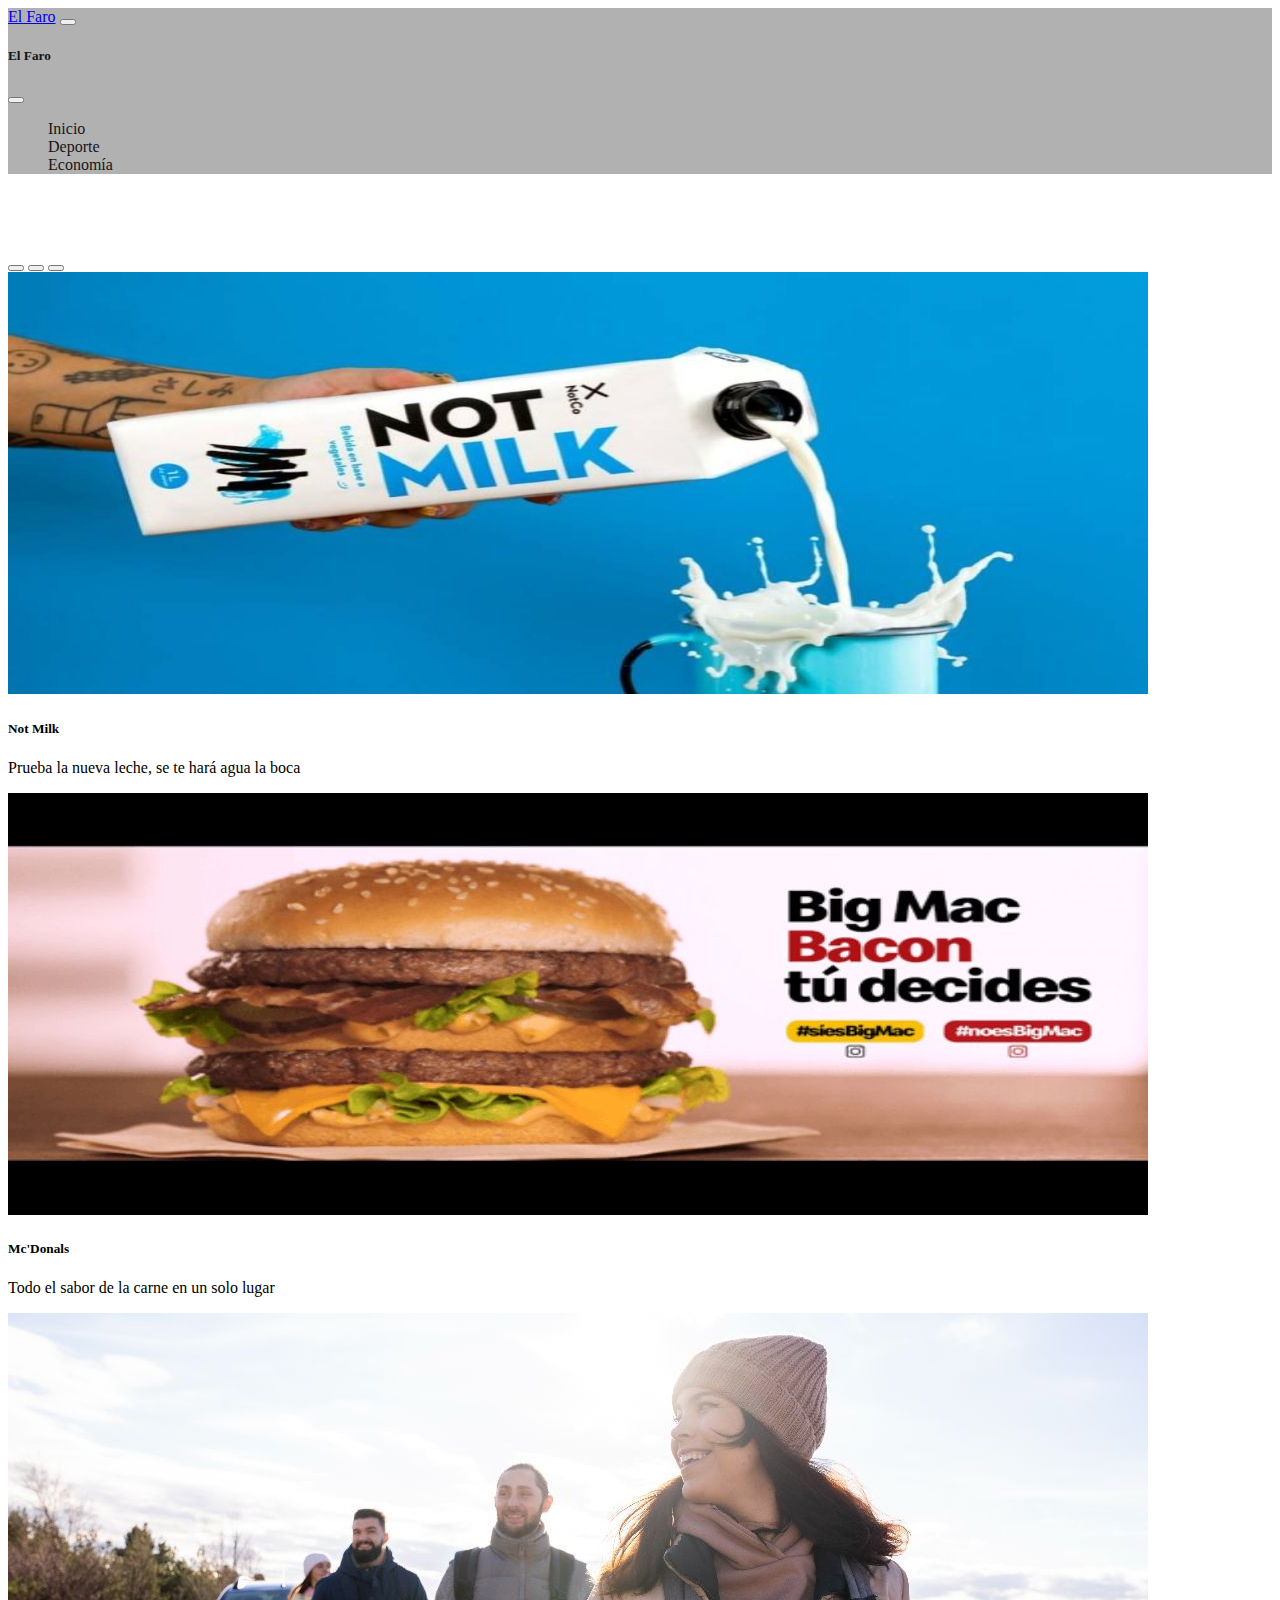
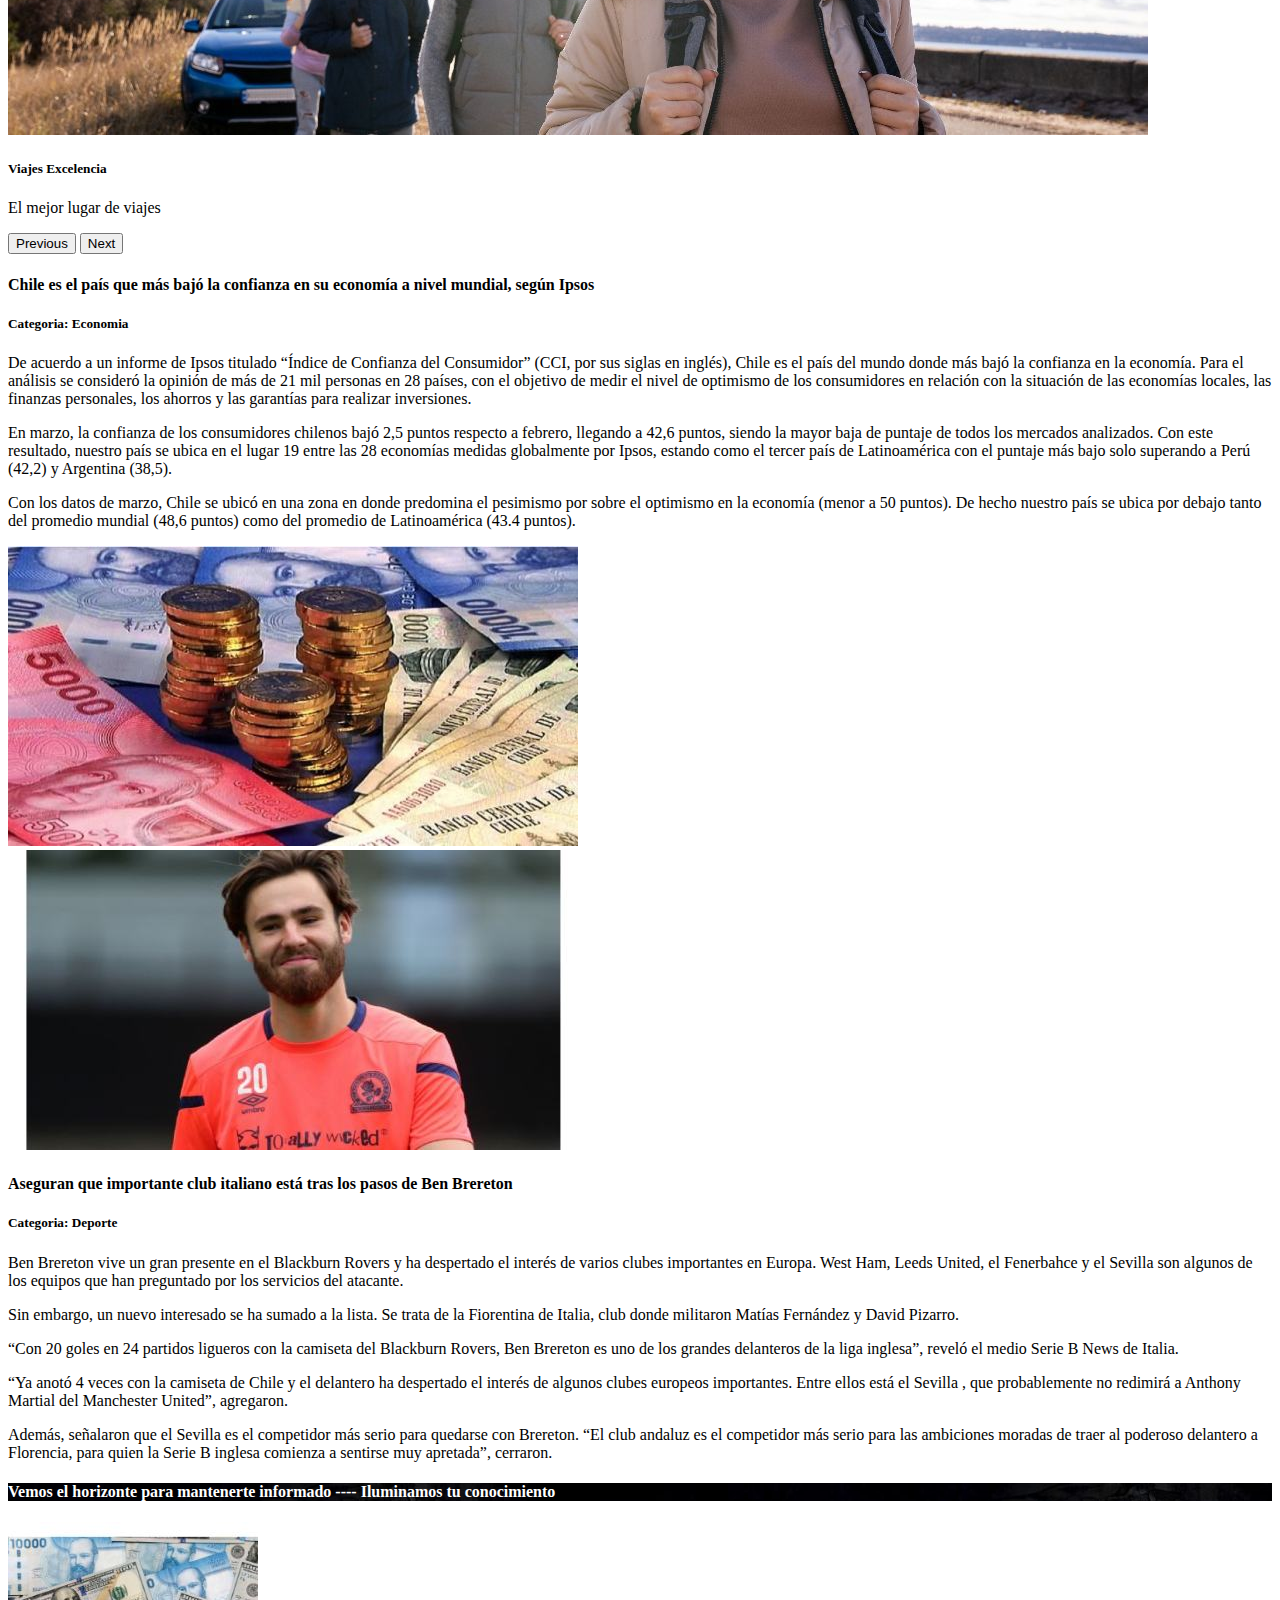
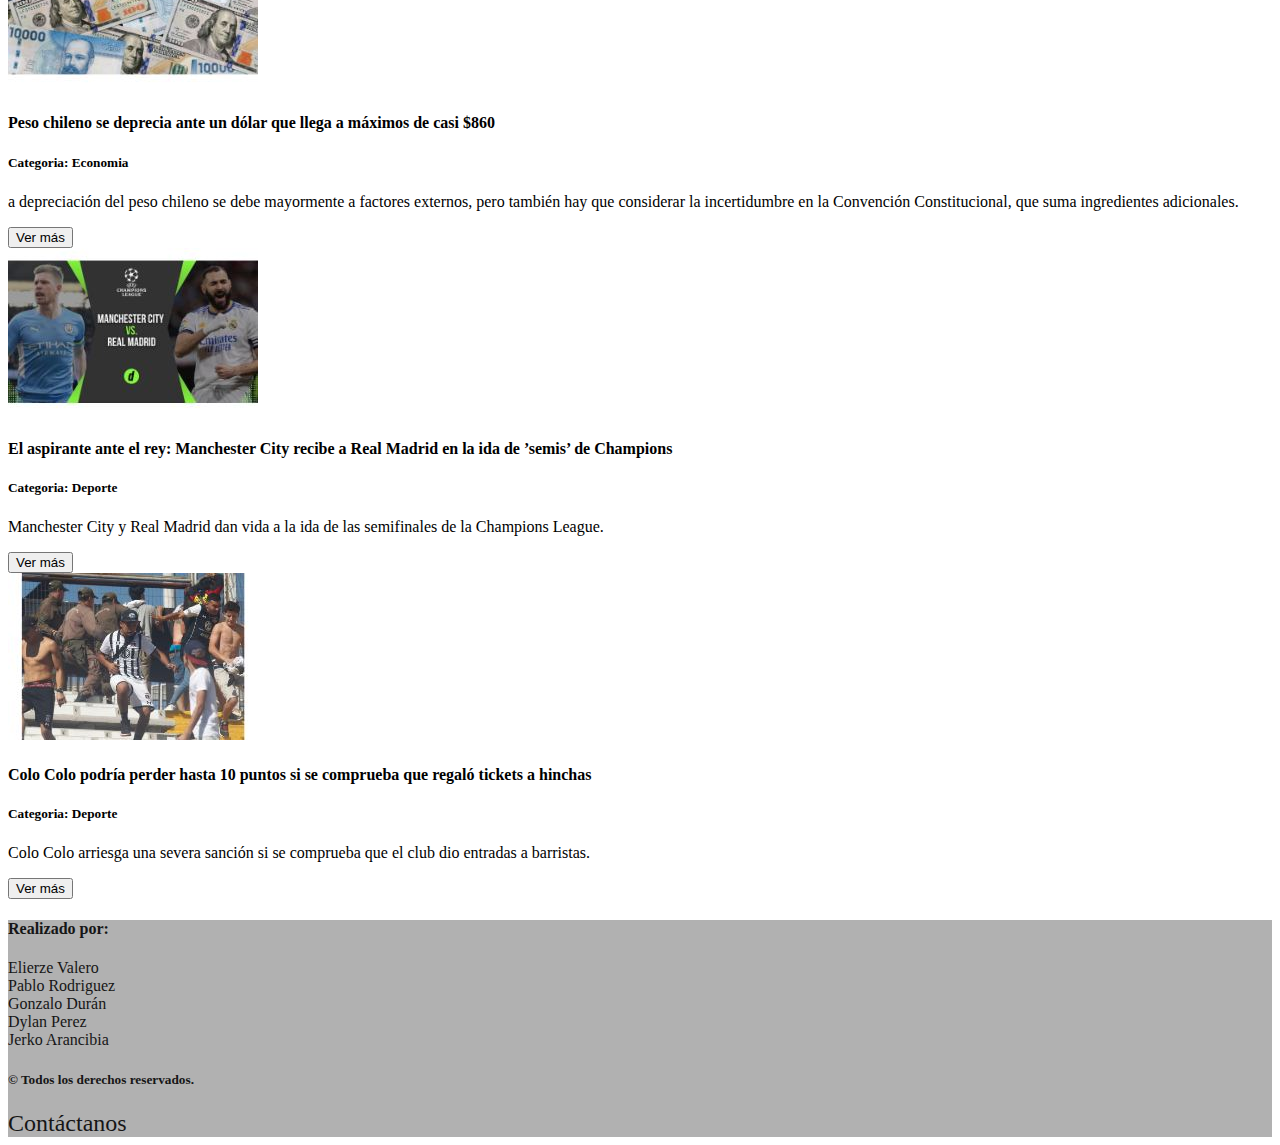
<file: index.html>
<!DOCTYPE html>
<html lang="en">
<head>
    <meta charset="UTF-8">
    <meta http-equiv="X-UA-Compatible" content="IE=edge">
    <meta name="viewport" content="width=device-width, initial-scale=1.0">
    <title>Inicio</title>
    <link rel="stylesheet" href="https://cdnjs.cloudflare.com/ajax/libs/font-awesome/6.1.1/css/all.min.css" integrity="sha512-KfkfwYDsLkIlwQp6LFnl8zNdLGxu9YAA1QvwINks4PhcElQSvqcyVLLD9aMhXd13uQjoXtEKNosOWaZqXgel0g==" crossorigin="anonymous" referrerpolicy="no-referrer" />
    <link href="https://cdn.jsdelivr.net/npm/bootstrap@5.1.3/dist/css/bootstrap.min.css" rel="stylesheet" integrity="sha384-1BmE4kWBq78iYhFldvKuhfTAU6auU8tT94WrHftjDbrCEXSU1oBoqyl2QvZ6jIW3" crossorigin="anonymous">
    <link rel="stylesheet" href="./assets/css/style.css">
</head>
<body class="container-fluid">
    
    <!--encabezado-->
    <header>

        <!--Menú navegación-->
        <!--NO MODIFICAR-->
        <nav class="navbar navbar-light bg-light fixed-top">
            <div class="container-fluid">
                <a class="navbar-brand" href="#">El Faro</a>
                <button class="navbar-toggler cBlanco" type="button" data-bs-toggle="offcanvas" data-bs-target="#offcanvasNavbar" aria-controls="offcanvasNavbar">
                    <span class="navbar-toggler-icon"></span>
                </button>
                <div class="offcanvas offcanvas-end" tabindex="-1" id="offcanvasNavbar" aria-labelledby="offcanvasNavbarLabel">
                    <div class="offcanvas-header">
                    <h5 class="offcanvas-title" id="offcanvasNavbarLabel">El Faro</h5>
                    <button type="button" class="btn-close text-reset" data-bs-dismiss="offcanvas" aria-label="Close"></button>
                    </div>
                    <div class="offcanvas-body">
                    <ul class="navbar-nav justify-content-end flex-grow-1 pe-3">
                        <li class="nav-item">
                        <a class="nav-link active " aria-current="page" href="#">Inicio</a>
                        </li>
                        <li class="nav-item">
                        <a class="nav-link " href="./pages/deporte.html">Deporte</a>
                        </li>
                        <li class="nav-item">
                            <a class="nav-link" href="./pages/economia.html">Economía</a>
                        </li>   
                    </ul>
                    </div>
                </div>
            </div>
          </nav>

        
          <!--Sección anuncios-->
            <!--NO MODIFICAR-->
          <div id="carouselExampleCaptions" class="carousel slide pad" data-bs-ride="carousel">
            <div class="carousel-indicators">
                <button type="button" data-bs-target="#carouselExampleCaptions" data-bs-slide-to="0" class="active" aria-current="true" aria-label="Slide 1"></button>
                <button type="button" data-bs-target="#carouselExampleCaptions" data-bs-slide-to="1" aria-label="Slide 2"></button>
                <button type="button" data-bs-target="#carouselExampleCaptions" data-bs-slide-to="2" aria-label="Slide 3"></button>
            </div>
            <div class="carousel-inner">
                <div class="carousel-item active">
                    <img src="./assets/img/carousel/promo1.jpg" class="d-block w-100" alt="...">
                    <div class="carousel-caption d-none d-md-block">
                        <h5>Not Milk</h5>
                        <p>Prueba la nueva leche, se te hará agua la boca</p>
                    </div>
                </div>
                <div class="carousel-item">
                    <img src="./assets/img/carousel/promo2.jpg" class="d-block w-100" alt="...">
                    <div class="carousel-caption d-none d-md-block">
                        <h5>Mc'Donals</h5>
                        <p>Todo el sabor de la carne en un solo lugar</p>
                    </div>
                </div>
                <div class="carousel-item">
                    <img src="./assets/img/carousel/promo3.jpg" class="d-block w-100" alt="...">
                    <div class="carousel-caption d-none d-md-block">
                        <h5>Viajes Excelencia</h5>
                        <p>El mejor lugar de viajes</p>
                    </div>
                </div>
            </div>
            <button class="carousel-control-prev" type="button" data-bs-target="#carouselExampleCaptions" data-bs-slide="prev">
                <span class="carousel-control-prev-icon" aria-hidden="true"></span>
                <span class="visually-hidden">Previous</span>
            </button>
            <button class="carousel-control-next" type="button" data-bs-target="#carouselExampleCaptions" data-bs-slide="next">
                <span class="carousel-control-next-icon" aria-hidden="true"></span>
                <span class="visually-hidden">Next</span>
            </button>
          </div>
    </header>


    <main>
        <!--Noticias nuevas-->
        <!--h4==titulo-->
        <!--h5==Categoria-->
        <!--p==Articulo-->
        <!--div con img==foto de noticia-->
        <section class="row">
            <div class="mt-4 col-md-6">
                <h4 class="p-2">Chile es el país que más bajó la confianza en su economía a nivel mundial, según Ipsos</h4>
                <h5 class="p-2">Categoria: Economia</h5>
                <p class="p-2">De acuerdo a un informe de Ipsos titulado “Índice de Confianza del Consumidor” (CCI, por sus siglas en inglés), Chile es
                el país del mundo donde más bajó la confianza en la economía. Para el análisis se consideró la opinión de más de 21 mil personas en 28 países, con el objetivo de medir el nivel de
                optimismo de los consumidores en relación con la situación de las economías locales, las finanzas personales, los
                ahorros y las garantías para realizar inversiones.</p>
                <p>En marzo, la confianza de los consumidores chilenos bajó 2,5 puntos respecto a febrero, llegando a 42,6 puntos, siendo
                la mayor baja de puntaje de todos los mercados analizados. Con este resultado, nuestro país se ubica en el lugar 19
                entre las 28 economías medidas globalmente por Ipsos, estando como el tercer país de Latinoamérica con el puntaje más
                bajo solo superando a Perú (42,2) y Argentina (38,5).</p>
                <p>Con los datos de marzo, Chile se ubicó en una zona en donde predomina el pesimismo por sobre el optimismo en la economía
                (menor a 50 puntos). De hecho nuestro país se ubica por debajo tanto del promedio mundial (48,6 puntos) como del
                promedio de Latinoamérica (43.4 puntos).</p>
                <div class="p-2">
                    <img class="img-fluid" src="./assets/img/noticiaG/EcoChile.jpg" alt="">
                </div>
            </div>
            <div class="mt-4 col-md-6">
                <div class="p-2">
                    <img class="img-fluid" src="./assets/img/noticiaG/Ben.jpg" alt="">
                </div>
                <h4 class="p-2">Aseguran que importante club italiano está tras los pasos de Ben Brereton</h4>
                <h5 class="p-2">Categoria: Deporte</h5>
                <p class="p-2">Ben Brereton vive un gran presente en el Blackburn Rovers y ha despertado el interés de varios clubes importantes en
                Europa. West Ham, Leeds United, el Fenerbahce y el Sevilla son algunos de los equipos que han preguntado por los servicios del
                atacante.</p>
                <p>Sin embargo, un nuevo interesado se ha sumado a la lista. Se trata de la Fiorentina de Italia, club donde militaron
                Matías Fernández y David Pizarro.</p>
                <p>“Con 20 goles en 24 partidos ligueros con la camiseta del Blackburn Rovers, Ben Brereton es uno de los grandes
                delanteros de la liga inglesa”, reveló el medio Serie B News de Italia.</p>
                <p>“Ya anotó 4 veces con la camiseta de Chile y el delantero ha despertado el interés de algunos clubes europeos
                importantes. Entre ellos está el Sevilla , que probablemente no redimirá a Anthony Martial del Manchester United”,
                agregaron.</p>
                <p>Además, señalaron que el Sevilla es el competidor más serio para quedarse con Brereton. “El club andaluz es el
                competidor más serio para las ambiciones moradas de traer al poderoso delantero a Florencia, para quien la Serie B
                inglesa comienza a sentirse muy apretada”, cerraron.</p>
            </div>
        </section>

        <!--Divisor-->
        <!--NO MODIFICAR-->
        <section class="imagenFondo row">
            <div class="column ">
                <div class="d-flex p-5 align-items-center justify-content-center" >
                    <h4>Vemos el horizonte para mantenerte informado ---- Iluminamos tu conocimiento</h4>
                </div>
            </div>            
        </section>

        <!--Sección noticias antiguas-->
        <!--Imagen noticia-->
        <!--Categoria noticia-->
        <!--Titulo Noticia-->

        <section class="tarjetas row">
            <div class="col-md-4">
                <div class="d-flex flex-column align-items-center text-center mt-3">
                    <div >
                        <img class="img-fluid" src="./assets/img/noticiaG/Card1pesoCPL.jpg" alt="">
                    </div>
                    <h4>Peso chileno se deprecia ante un dólar que llega a máximos de casi $860</h4>
                    <h5>Categoria: Economia</h5>
                    <p class="px-5">a depreciación del peso chileno se debe mayormente a factores externos, pero también hay que considerar la incertidumbre
                    en la Convención Constitucional, que suma ingredientes adicionales.</p>
                    <button class="btn btn-primary">Ver más</button>
                </div>
            </div>
            <div class="col-md-4">
                <div class="d-flex flex-column align-items-center text-center mt-3">
                    <div >
                        <img class="img-fluid" src="./assets/img/noticiaG/Card2ManRM.jpg" alt="">
                    </div>
                    <h4>El aspirante ante el rey: Manchester City recibe a Real Madrid en la ida de ’semis’ de Champions</h4>
                    <h5>Categoria: Deporte</h5>
                    <p class="px-5">Manchester City y Real Madrid dan vida a la ida de las semifinales de la Champions League.</p>
                    <button class="btn btn-primary">Ver más</button>
                </div>
            </div>
            <div class="col-md-4">
                <div class="d-flex flex-column align-items-center text-center mt-3">
                    <div >
                        <img class="img-fluid" src="./assets/img/noticiaG/ColoCad3.jpg" alt="">
                    </div>
                    <h4>Colo Colo podría perder hasta 10 puntos si se comprueba que regaló tickets a hinchas</h4>
                    <h5>Categoria: Deporte</h5>
                    <p class="px-5">Colo Colo arriesga una severa sanción si se comprueba que el club dio entradas a barristas.</p>
                    <button class="btn btn-primary">Ver más</button>
                </div>
            </div>

            </div>
        </section>
    </main>

    <!--Footer-->
    <!--NO MODIFICAR-->
    <footer class="text-center p-4 mt-4 row align-items-center">
        <div class="col-md-4 ">
            <h4>Realizado por:</h4>
                <li>Elierze Valero</li>
                <li>Pablo Rodriguez</li>
                <li>Gonzalo Durán</li>
                <li>Dylan Perez</li>
                <li>Jerko Arancibia</li>
        </div>
        <div  class="col-md-4 ">
            <h5>© Todos los derechos reservados.</h5>
        </div>

        <div class="iconosRedes col-md-4">
            <li><a href="./pages/contacto.html">Contáctanos</a></li>
            
        </div>
    </footer>
    <script src="https://cdn.jsdelivr.net/npm/bootstrap@5.1.3/dist/js/bootstrap.bundle.min.js" integrity="sha384-ka7Sk0Gln4gmtz2MlQnikT1wXgYsOg+OMhuP+IlRH9sENBO0LRn5q+8nbTov4+1p" crossorigin="anonymous"></script>
</body>
</html>
</file>
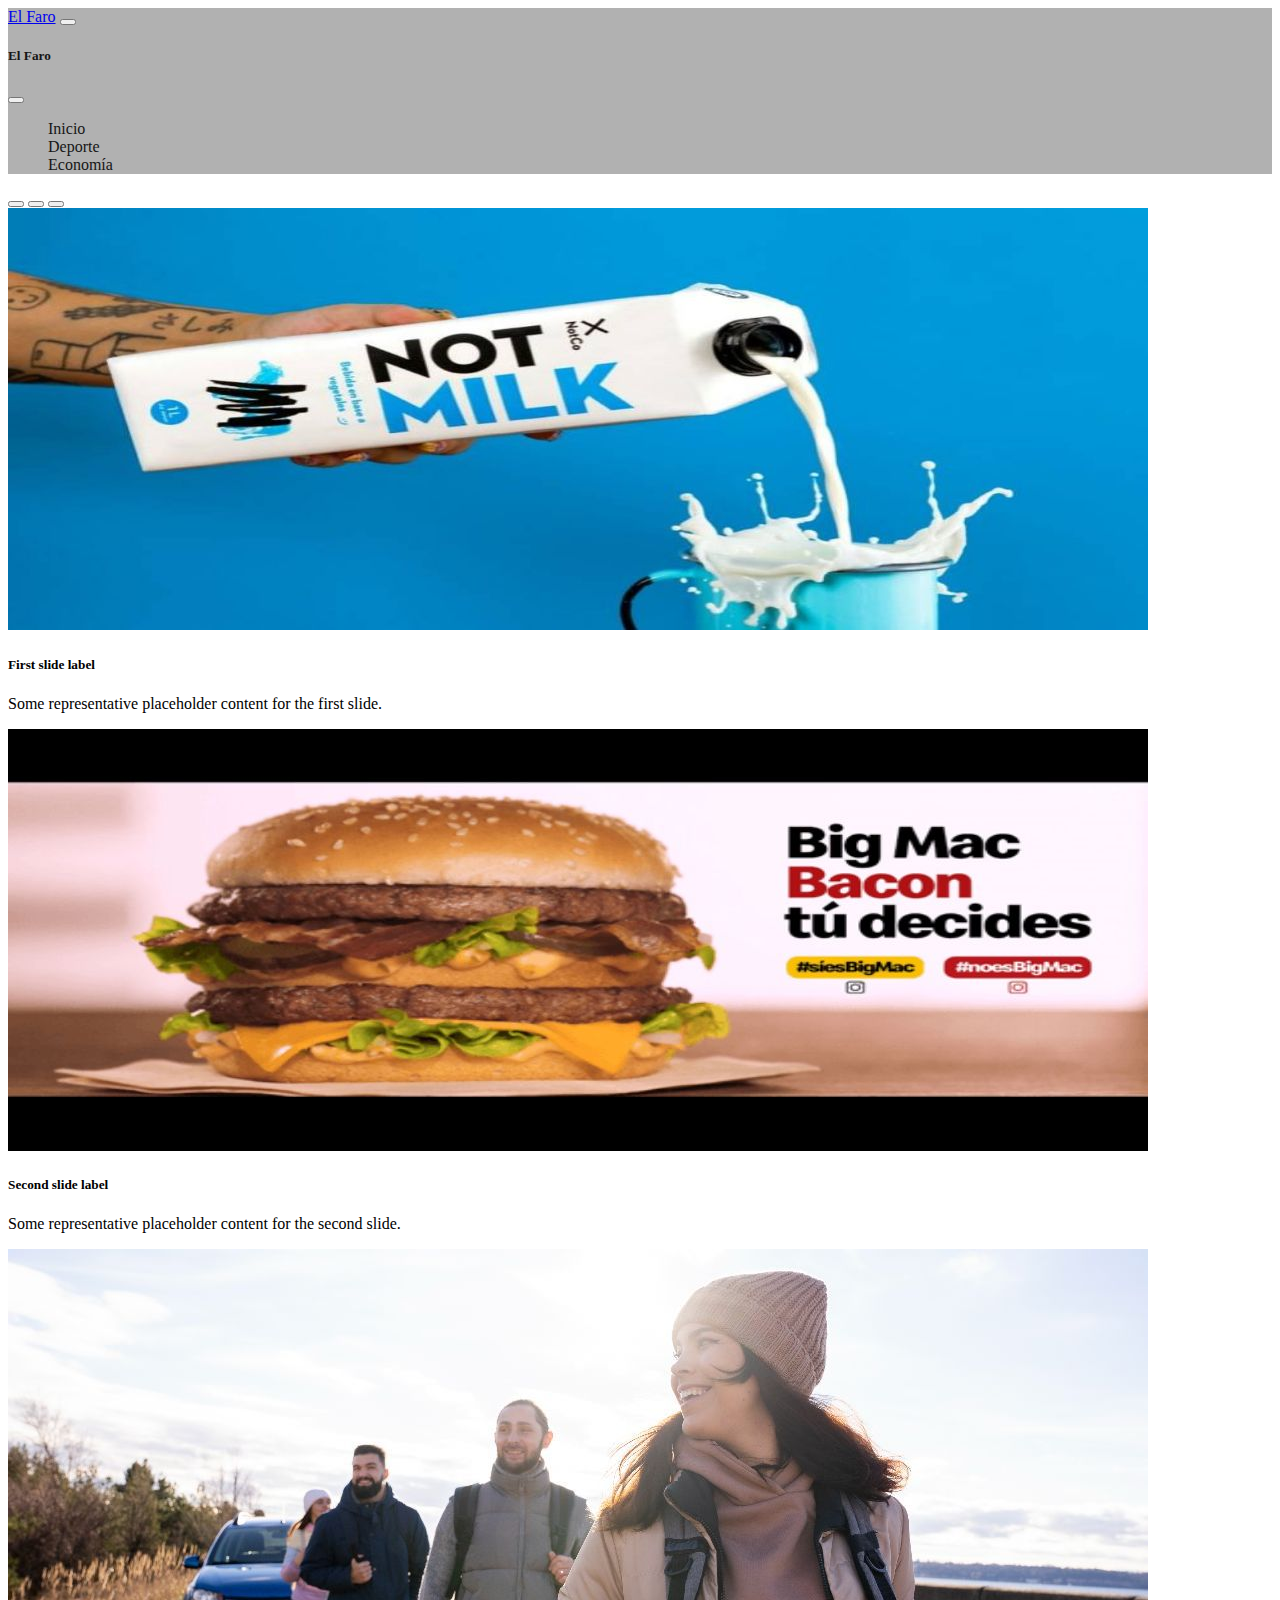
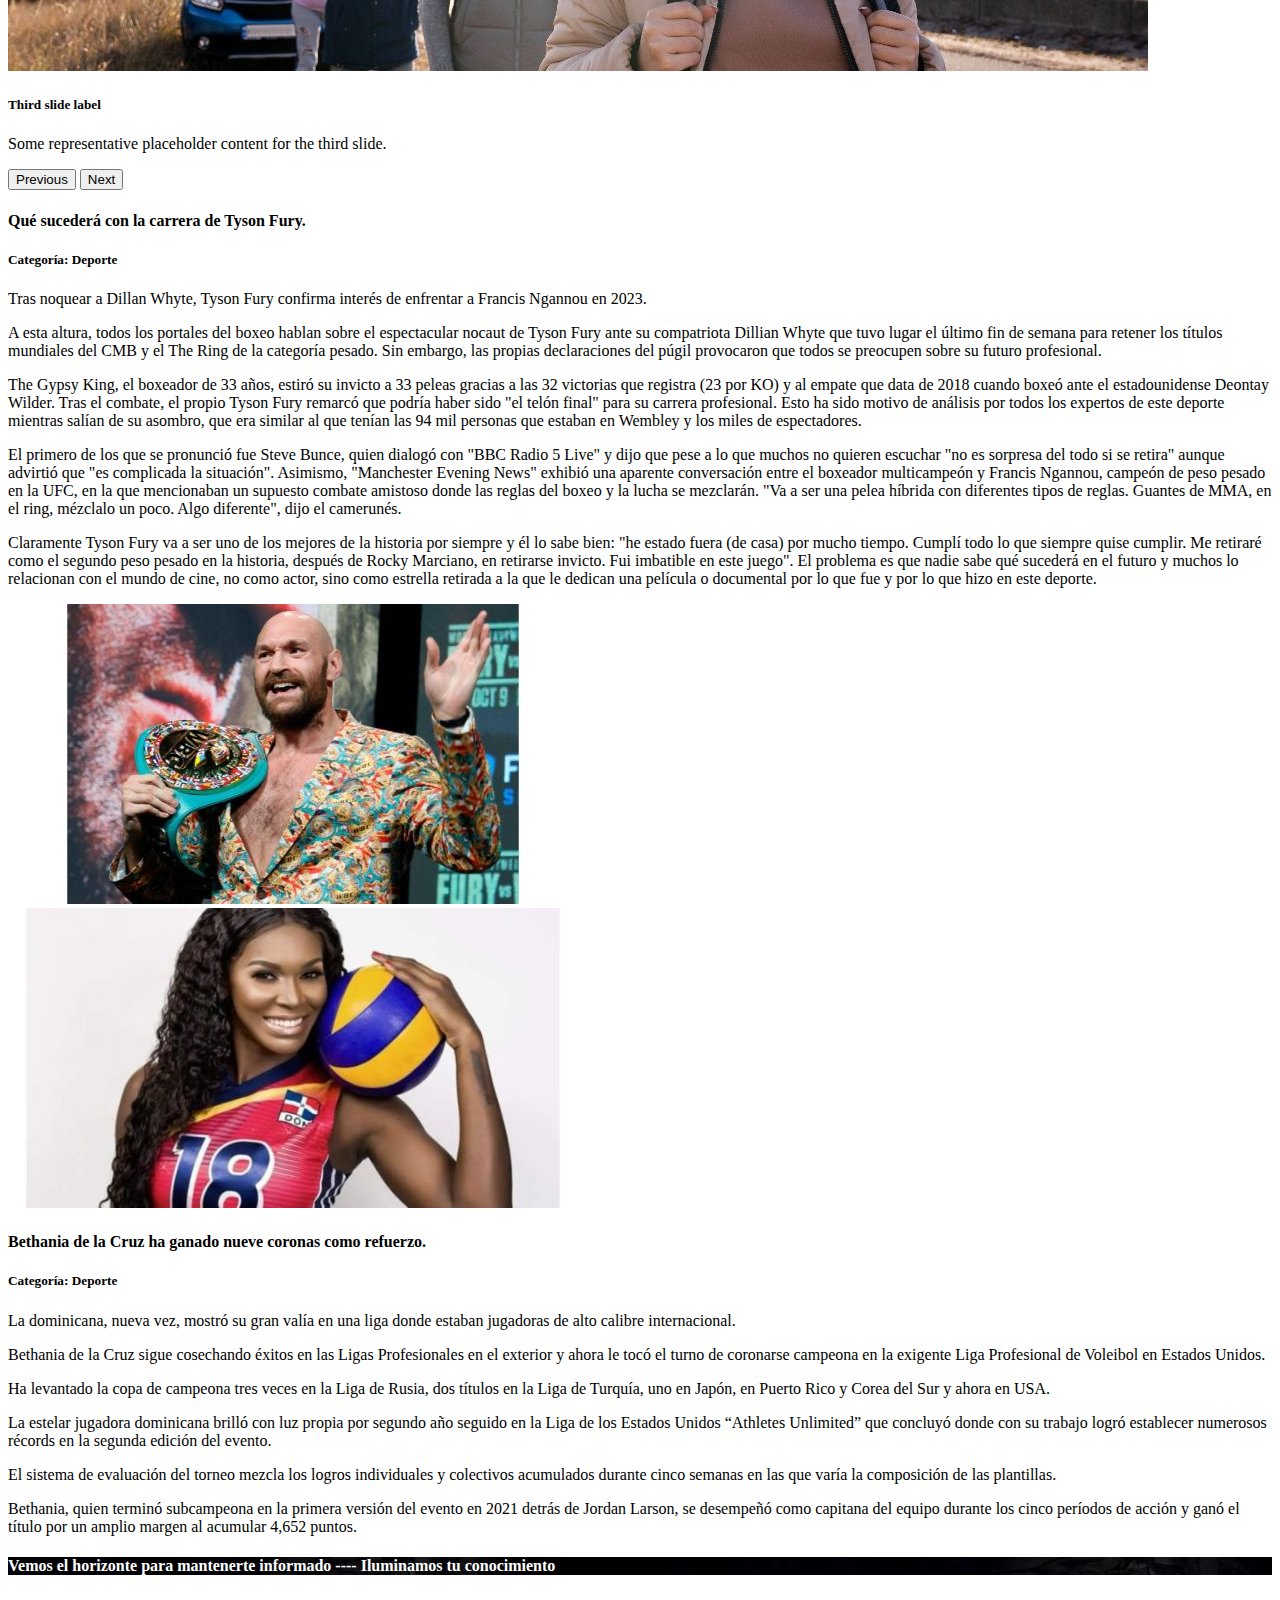
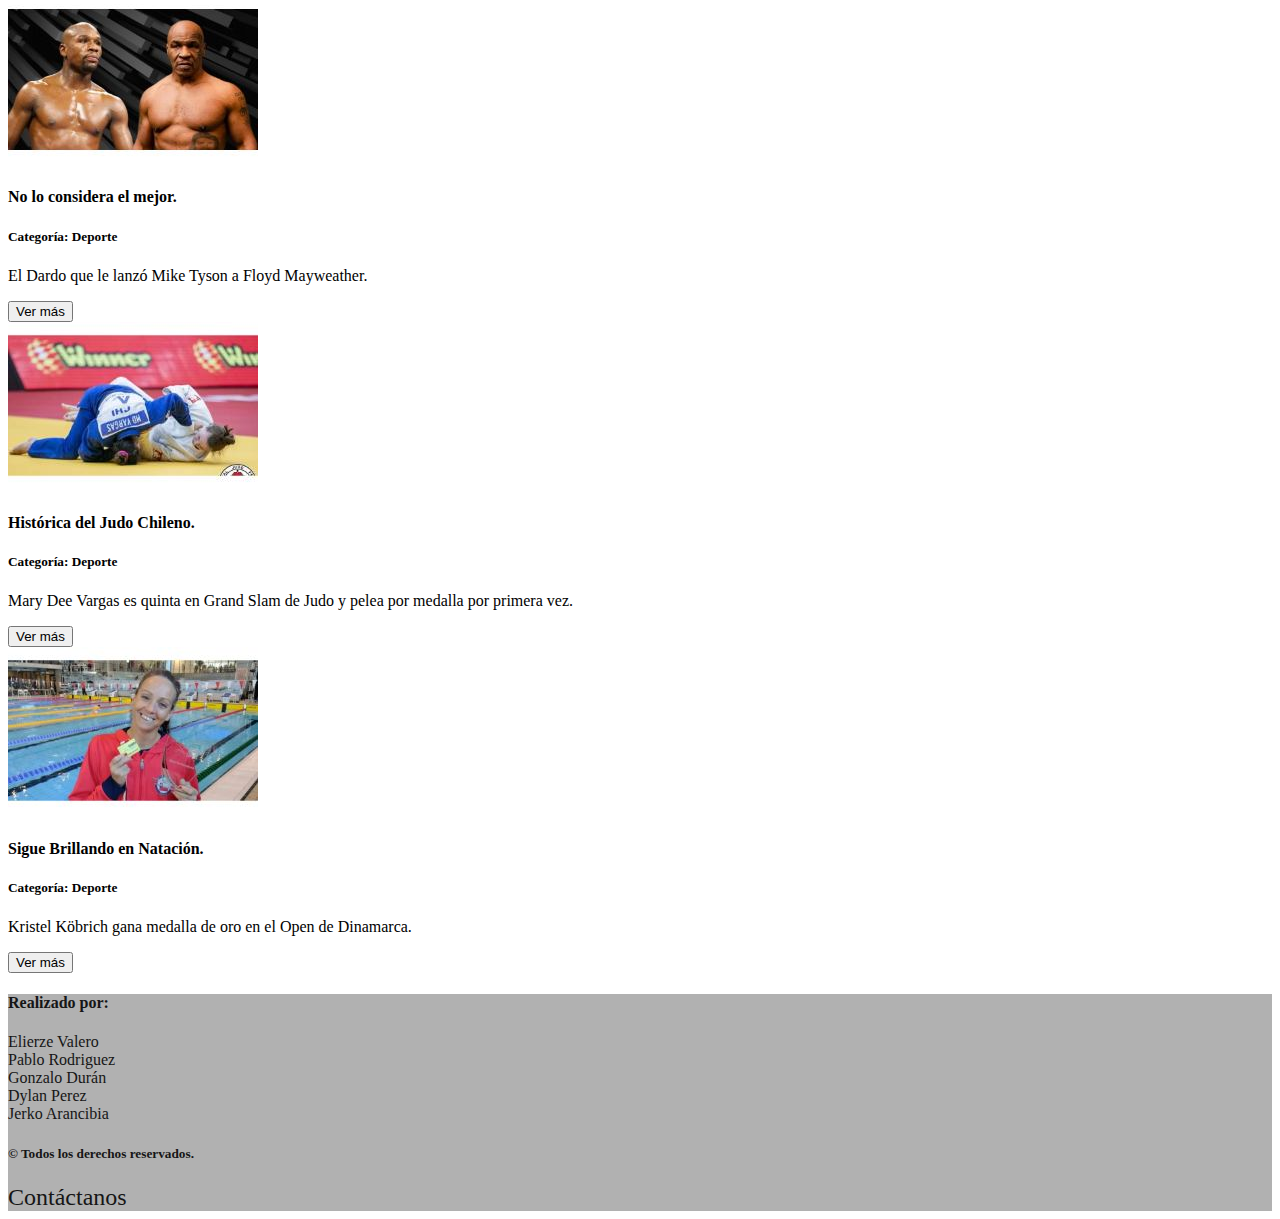
<file: pages/deporte.html>
<!DOCTYPE html>
<html lang="en">
<head>
    <meta charset="UTF-8">
    <meta http-equiv="X-UA-Compatible" content="IE=edge">
    <meta name="viewport" content="width=device-width, initial-scale=1.0">
    <title>Deporte</title>
    <link rel="stylesheet" href="https://cdnjs.cloudflare.com/ajax/libs/font-awesome/6.1.1/css/all.min.css" integrity="sha512-KfkfwYDsLkIlwQp6LFnl8zNdLGxu9YAA1QvwINks4PhcElQSvqcyVLLD9aMhXd13uQjoXtEKNosOWaZqXgel0g==" crossorigin="anonymous" referrerpolicy="no-referrer" />
    <link href="https://cdn.jsdelivr.net/npm/bootstrap@5.1.3/dist/css/bootstrap.min.css" rel="stylesheet" integrity="sha384-1BmE4kWBq78iYhFldvKuhfTAU6auU8tT94WrHftjDbrCEXSU1oBoqyl2QvZ6jIW3" crossorigin="anonymous">
    <link rel="stylesheet" href="../assets/css/style.css">
</head>
<body class="container-fluid">
    
    <!--encabezado-->
    <header>

        <!--Menú navegación-->
        <!--NO MODIFICAR-->
        <nav class="navbar navbar-light bg-light fixed-top">
            <div class="container-fluid">
                <a class="navbar-brand" href="#">El Faro</a>
                <button class="navbar-toggler cBlanco" type="button" data-bs-toggle="offcanvas" data-bs-target="#offcanvasNavbar" aria-controls="offcanvasNavbar">
                    <span class="navbar-toggler-icon"></span>
                </button>
                <div class="offcanvas offcanvas-end" tabindex="-1" id="offcanvasNavbar" aria-labelledby="offcanvasNavbarLabel">
                    <div class="offcanvas-header">
                    <h5 class="offcanvas-title" id="offcanvasNavbarLabel">El Faro</h5>
                    <button type="button" class="btn-close text-reset" data-bs-dismiss="offcanvas" aria-label="Close"></button>
                    </div>
                    <div class="offcanvas-body">
                    <ul class="navbar-nav justify-content-end flex-grow-1 pe-3">
                        <li class="nav-item">
                        <a class="nav-link " aria-current="page" href="../index.html">Inicio</a>
                        </li>
                        <li class="nav-item">
                        <a class="nav-link active" href="#">Deporte</a>
                        </li>
                        <li class="nav-item">
                            <a class="nav-link" href="../pages/economia.html">Economía</a>
                        </li>   
                    </ul>
                    </div>
                </div>
            </div>
          </nav>

        
          <!--Sección anuncios-->
            <!--NO MODIFICAR-->
          <div id="carouselExampleCaptions" class="carousel slide" data-bs-ride="carousel">
            <div class="carousel-indicators">
                <button type="button" data-bs-target="#carouselExampleCaptions" data-bs-slide-to="0" class="active" aria-current="true" aria-label="Slide 1"></button>
                <button type="button" data-bs-target="#carouselExampleCaptions" data-bs-slide-to="1" aria-label="Slide 2"></button>
                <button type="button" data-bs-target="#carouselExampleCaptions" data-bs-slide-to="2" aria-label="Slide 3"></button>
            </div>
            <div class="carousel-inner">
                <div class="carousel-item active">
                    <img src="../assets/img/carousel/promo1.jpg" class="d-block w-100" alt="...">
                    <div class="carousel-caption d-none d-md-block">
                        <h5>First slide label</h5>
                        <p>Some representative placeholder content for the first slide.</p>
                    </div>
                </div>
                <div class="carousel-item">
                    <img src="../assets/img/carousel/promo2.jpg" class="d-block w-100" alt="...">
                    <div class="carousel-caption d-none d-md-block">
                        <h5>Second slide label</h5>
                        <p>Some representative placeholder content for the second slide.</p>
                    </div>
                </div>
                <div class="carousel-item">
                    <img src="../assets/img/carousel/promo3.jpg" class="d-block w-100" alt="...">
                    <div class="carousel-caption d-none d-md-block">
                        <h5>Third slide label</h5>
                        <p>Some representative placeholder content for the third slide.</p>
                    </div>
                </div>
            </div>
            <button class="carousel-control-prev" type="button" data-bs-target="#carouselExampleCaptions" data-bs-slide="prev">
                <span class="carousel-control-prev-icon" aria-hidden="true"></span>
                <span class="visually-hidden">Previous</span>
            </button>
            <button class="carousel-control-next" type="button" data-bs-target="#carouselExampleCaptions" data-bs-slide="next">
                <span class="carousel-control-next-icon" aria-hidden="true"></span>
                <span class="visually-hidden">Next</span>
            </button>
          </div>
    </header>


    <main>
        <!--Noticias nuevas-->
        <!--h4==titulo-->
        <!--h5==Categoria-->
        <!--p==Articulo-->
        <!--div con img==foto de noticia-->
        <section class="row">
            <div class="mt-4 col-md-6 text-justify">
                <h4 class="p-2">Qué sucederá con la carrera de Tyson Fury.</h4>
                <h5 class="p-2">Categoría: Deporte</h5>
                <p class="p-2">Tras noquear a Dillan Whyte, Tyson Fury confirma interés de enfrentar a Francis Ngannou en 2023.</p>
                <p class="p-2">A esta altura, todos los portales del boxeo hablan sobre el espectacular nocaut de Tyson Fury ante su compatriota Dillian Whyte que tuvo lugar el último fin de semana para retener los títulos mundiales del CMB y el The Ring de la categoría pesado. Sin embargo, las propias declaraciones del púgil provocaron que todos se preocupen sobre su futuro profesional.</p>
                <p class="p-2">The Gypsy King, el boxeador de 33 años, estiró su invicto a 33 peleas gracias a las 32 victorias que registra (23 por KO) y al empate que data de 2018 cuando boxeó ante el estadounidense Deontay Wilder. Tras el combate, el propio Tyson Fury remarcó que podría haber sido "el telón final" para su carrera profesional. Esto ha sido motivo de análisis por todos los expertos de este deporte mientras salían de su asombro, que era similar al que tenían las 94 mil personas que estaban en Wembley y los miles de espectadores.</p>
                <p class="p-2">El primero de los que se pronunció fue Steve Bunce, quien dialogó con "BBC Radio 5 Live" y dijo que pese a lo que muchos no quieren escuchar "no es sorpresa del todo si se retira" aunque advirtió que "es complicada la situación". Asimismo, "Manchester Evening News" exhibió una aparente conversación entre el boxeador multicampeón y Francis Ngannou, campeón de peso pesado en la UFC, en la que mencionaban un supuesto combate amistoso donde las reglas del boxeo y la lucha se mezclarán. "Va a ser una pelea híbrida con diferentes tipos de reglas. Guantes de MMA, en el ring, mézclalo un poco. Algo diferente", dijo el camerunés.</p>
                <p class="p-2">Claramente Tyson Fury va a ser uno de los mejores de la historia por siempre y él lo sabe bien: "he estado fuera (de casa) por mucho tiempo. Cumplí todo lo que siempre quise cumplir. Me retiraré como el segundo peso pesado en la historia, después de Rocky Marciano, en retirarse invicto. Fui imbatible en este juego". El problema es que nadie sabe qué sucederá en el futuro y muchos lo relacionan con el mundo de cine, no como actor, sino como estrella retirada a la que le dedican una película o documental por lo que fue y por lo que hizo en este deporte.</p>
                <div class="p-2">
                    <img class="img-fluid" src="../assets/img/deporte/tyson1.jpg" alt="">
                </div>
            </div>
            <div class="mt-4 col-md-6">
                <div class="p-2">
                    <img class="img-fluid" src="../assets/img/deporte/voley1.jpg"  alt="">
                </div>
                <h4 class="p-2">Bethania de la Cruz ha ganado nueve coronas como refuerzo.</h4>
                <h5 class="p-2">Categoría: Deporte</h5>
                <p class="p-2">La dominicana, nueva vez, mostró su gran valía en una liga donde estaban jugadoras de alto calibre internacional.</p>
                <p class="p-2"> Bethania de la Cruz sigue cosechando éxitos en las Ligas Profesionales en el exterior y ahora le tocó el turno de coronarse campeona en la exigente Liga Profesional de Voleibol en Estados Unidos.</p>
                <p class="p-2">Ha levantado la copa de campeona tres veces en la Liga de Rusia, dos títulos en la Liga de Turquía, uno en Japón, en Puerto Rico y Corea del Sur y ahora en USA.</p>
                <p class="p-2">La estelar jugadora dominicana brilló con luz propia por segundo año seguido en la Liga de los Estados Unidos “Athletes Unlimited” que concluyó donde con su trabajo logró establecer numerosos récords en la segunda edición del evento.</p>
                <p class="p-2">El sistema de evaluación del torneo mezcla los logros individuales y colectivos acumulados durante cinco semanas en las que varía la composición de las plantillas.</p>
                <p class="p-2">Bethania, quien terminó subcampeona en la primera versión del evento en 2021 detrás de Jordan Larson, se desempeñó como capitana del equipo durante los cinco períodos de acción y ganó el título por un amplio margen al acumular 4,652 puntos.</p>
            </div>
        </section>

        <!--Divisor-->
        <!--NO MODIFICAR-->
        <section class="imagenFondo row">
            <div class="column ">
                <div class="d-flex p-5 align-items-center justify-content-center" >
                    <h4>Vemos el horizonte para mantenerte informado ---- Iluminamos tu conocimiento</h4>
                </div>
            </div>            
        </section>

        <!--Sección noticias antiguas-->
        <!--Imagen noticia-->
        <!--Categoria noticia-->
        <!--Titulo Noticia-->

        <section class="tarjetas row">
            <div class="col-md-4">
                <div class="d-flex flex-column align-items-center text-center mt-3">
                    <div >
                        <img class="img-fluid" src="../assets/img/deporte/mike1.jpg" alt="">
                    </div>
                    <h4>No lo considera el mejor.</h4>
                    <h5>Categoría: Deporte</h5>
                    <p class="px-5">El Dardo que le lanzó Mike Tyson a Floyd Mayweather.</p>
                    <button class="btn btn-primary">Ver más</button>
                </div>
            </div>
            <div class="col-md-4">
                <div class="d-flex flex-column align-items-center text-center mt-3">
                    <div >
                        <img class="img-fluid" src="../assets/img/deporte/judo (1).jpg" alt="">
                    </div>
                    <h4>Histórica del Judo Chileno.</h4>
                    <h5>Categoría: Deporte</h5>
                    <p class="px-5">Mary Dee Vargas es quinta en Grand Slam de Judo y pelea por medalla por primera vez.</p>
                    <button class="btn btn-primary">Ver más</button>
                </div>
            </div>
            <div class="col-md-4">
                <div class="d-flex flex-column align-items-center text-center mt-3">
                    <div >
                        <img class="img-fluid" src="../assets/img/deporte/natacion.jpg" alt="">
                    </div>
                    <h4>Sigue Brillando en Natación.</h4>
                    <h5>Categoría: Deporte</h5>
                    <p class="px-5">Kristel Köbrich gana medalla de oro en el Open de Dinamarca.</p>
                    <button class="btn btn-primary">Ver más</button>
                </div>
            </div>

            </div>
        </section>
    </main>

    <!--Footer-->
    <!--NO MODIFICAR-->
    <footer class="text-center p-4 mt-4 row align-items-center">
        <div class="col-md-4 ">
            <h4>Realizado por:</h4>
                <li>Elierze Valero</li>
                <li>Pablo Rodriguez</li>
                <li>Gonzalo Durán</li>
                <li>Dylan Perez</li>
                <li>Jerko Arancibia</li>
        </div>
        <div  class="col-md-4 ">
            <h5>© Todos los derechos reservados.</h5>
        </div>

        <div class="iconosRedes col-md-4">
            <li><a href="../pages/contacto.html">Contáctanos</a></li>
            
        </div>
    </footer>
    <script src="https://cdn.jsdelivr.net/npm/bootstrap@5.1.3/dist/js/bootstrap.bundle.min.js" integrity="sha384-ka7Sk0Gln4gmtz2MlQnikT1wXgYsOg+OMhuP+IlRH9sENBO0LRn5q+8nbTov4+1p" crossorigin="anonymous"></script>
</body>
</html>
</file>
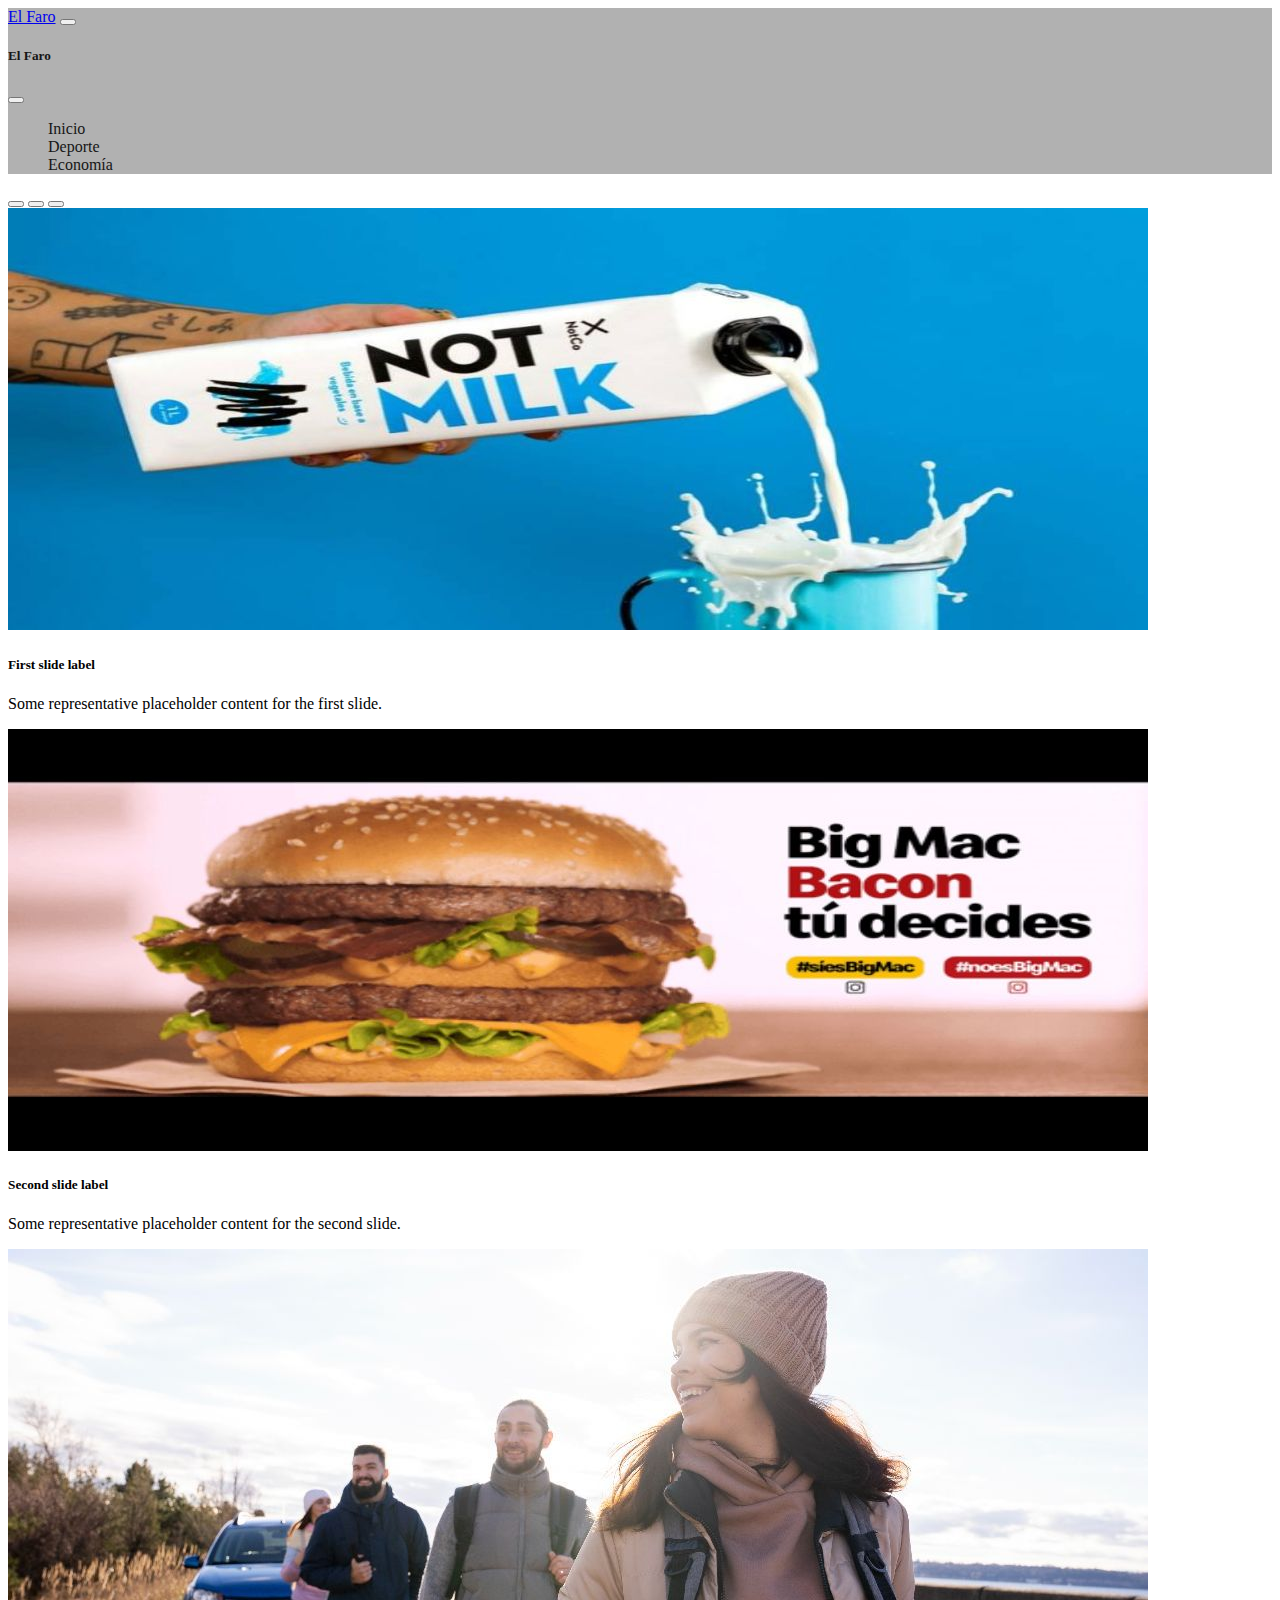
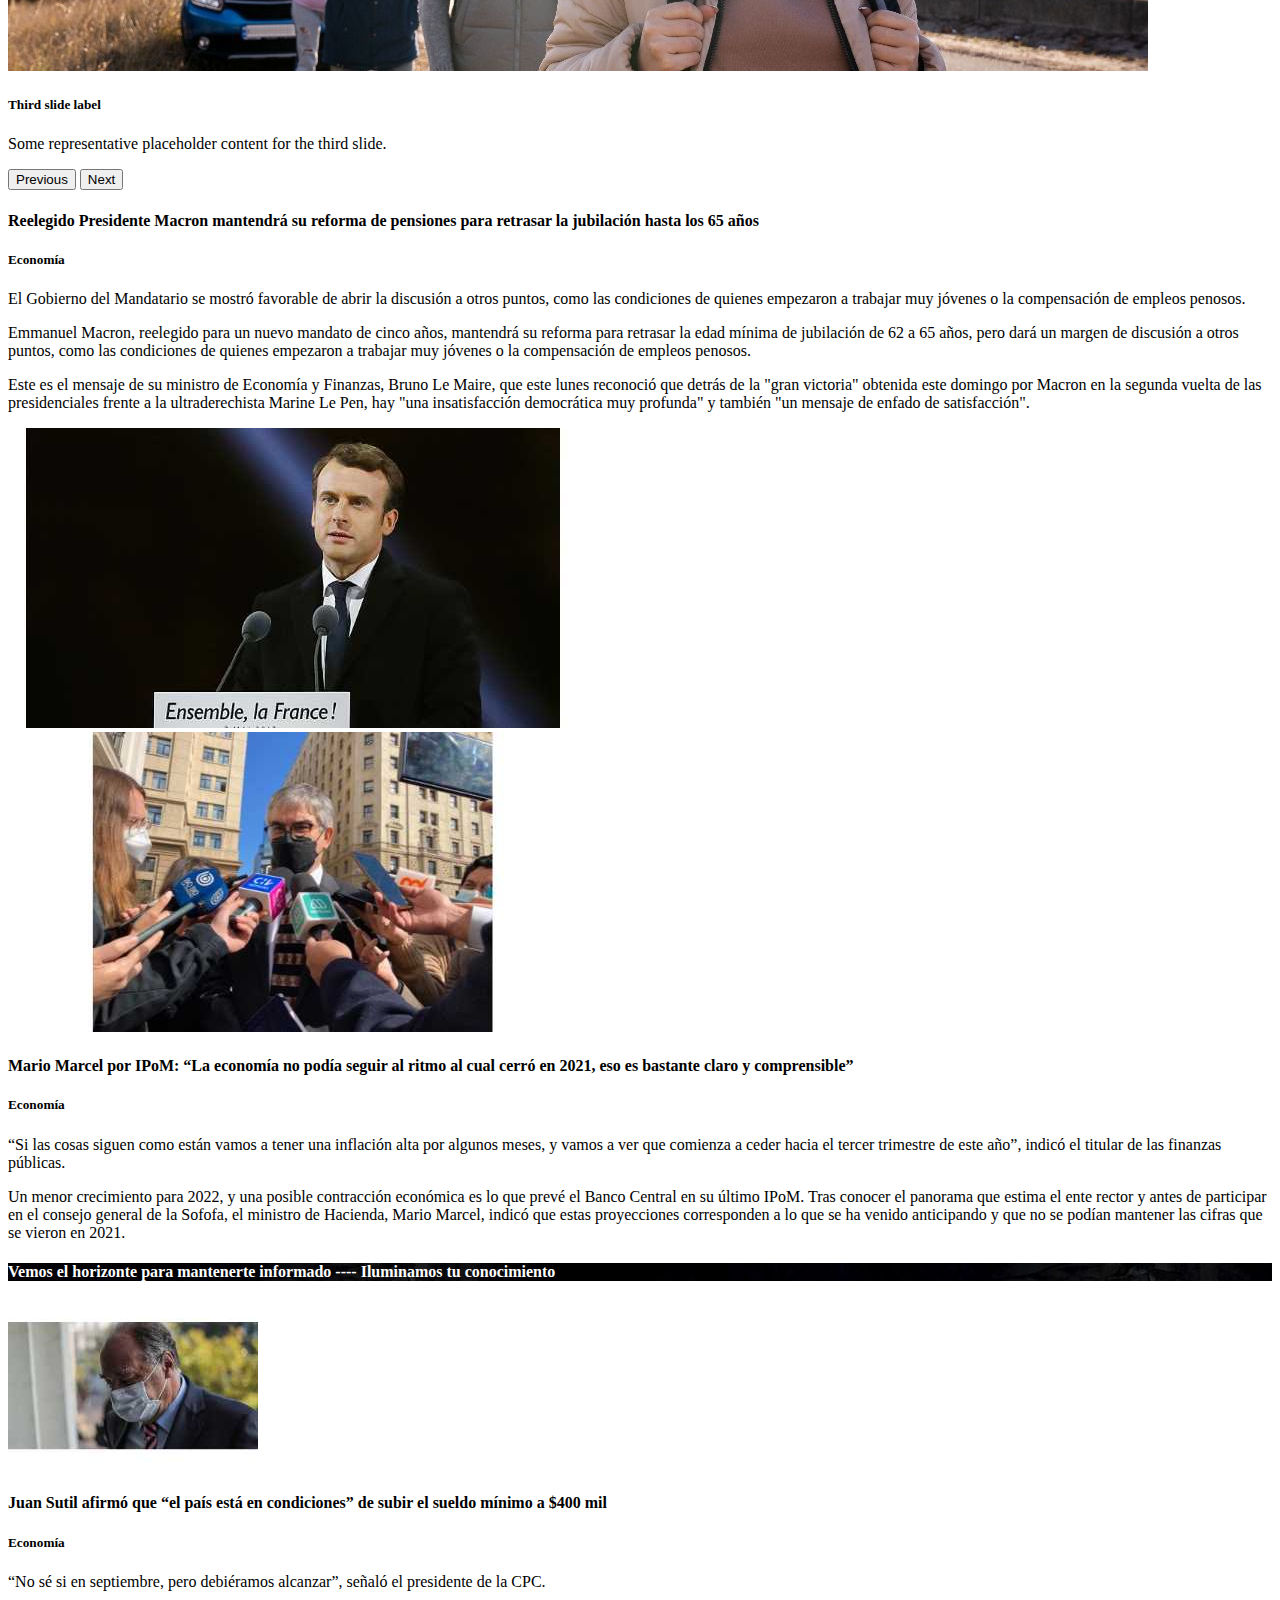
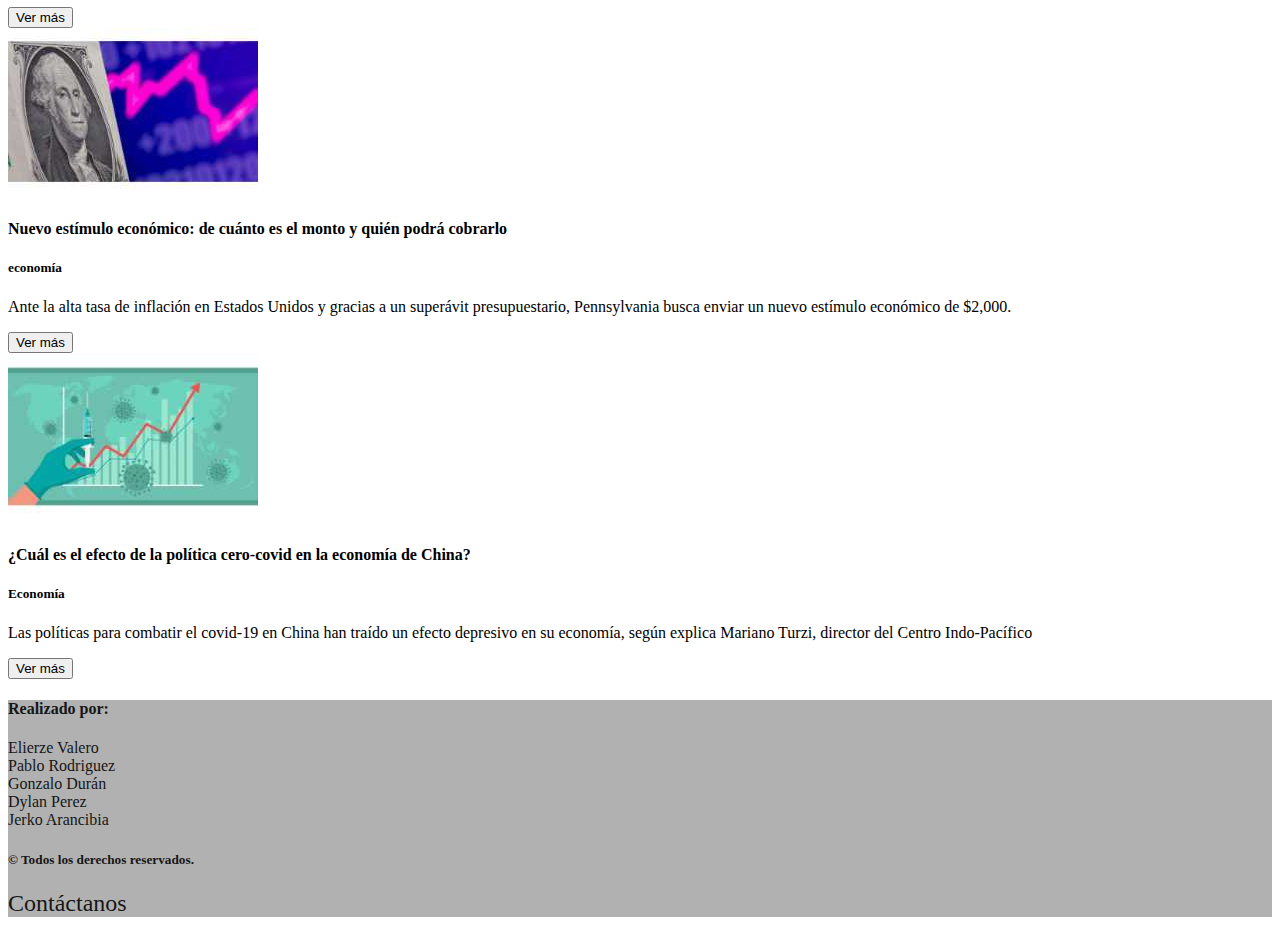
<file: pages/economia.html>
<!DOCTYPE html>
<html lang="en">
<head>
    <meta charset="UTF-8">
    <meta http-equiv="X-UA-Compatible" content="IE=edge">
    <meta name="viewport" content="width=device-width, initial-scale=1.0">
    <title>Economía</title>
    <link rel="stylesheet" href="https://cdnjs.cloudflare.com/ajax/libs/font-awesome/6.1.1/css/all.min.css" integrity="sha512-KfkfwYDsLkIlwQp6LFnl8zNdLGxu9YAA1QvwINks4PhcElQSvqcyVLLD9aMhXd13uQjoXtEKNosOWaZqXgel0g==" crossorigin="anonymous" referrerpolicy="no-referrer" />
    <link href="https://cdn.jsdelivr.net/npm/bootstrap@5.1.3/dist/css/bootstrap.min.css" rel="stylesheet" integrity="sha384-1BmE4kWBq78iYhFldvKuhfTAU6auU8tT94WrHftjDbrCEXSU1oBoqyl2QvZ6jIW3" crossorigin="anonymous">
    <link rel="stylesheet" href="../assets/css/style.css">
</head>
<body class="container-fluid">
    
    <!--encabezado-->
    <header>

        <!--Menú navegación-->
        <!--NO MODIFICAR-->
        <nav class="navbar navbar-light bg-light fixed-top">
            <div class="container-fluid">
                <a class="navbar-brand" href="#">El Faro</a>
                <button class="navbar-toggler cBlanco" type="button" data-bs-toggle="offcanvas" data-bs-target="#offcanvasNavbar" aria-controls="offcanvasNavbar">
                    <span class="navbar-toggler-icon"></span>
                </button>
                <div class="offcanvas offcanvas-end" tabindex="-1" id="offcanvasNavbar" aria-labelledby="offcanvasNavbarLabel">
                    <div class="offcanvas-header">
                    <h5 class="offcanvas-title" id="offcanvasNavbarLabel">El Faro</h5>
                    <button type="button" class="btn-close text-reset" data-bs-dismiss="offcanvas" aria-label="Close"></button>
                    </div>
                    <div class="offcanvas-body">
                    <ul class="navbar-nav justify-content-end flex-grow-1 pe-3">
                        <li class="nav-item">
                        <a class="nav-link " aria-current="page" href="../index.html">Inicio</a>
                        </li>
                        <li class="nav-item">
                        <a class="nav-link " href="../pages/deporte.html">Deporte</a>
                        </li>
                        <li class="nav-item">
                            <a class="nav-link active" href="#">Economía</a>
                        </li>   
                    </ul>
                    </div>
                </div>
            </div>
          </nav>

        
          <!--Sección anuncios-->
            <!--NO MODIFICAR-->
          <div id="carouselExampleCaptions" class="carousel slide" data-bs-ride="carousel">
            <div class="carousel-indicators">
                <button type="button" data-bs-target="#carouselExampleCaptions" data-bs-slide-to="0" class="active" aria-current="true" aria-label="Slide 1"></button>
                <button type="button" data-bs-target="#carouselExampleCaptions" data-bs-slide-to="1" aria-label="Slide 2"></button>
                <button type="button" data-bs-target="#carouselExampleCaptions" data-bs-slide-to="2" aria-label="Slide 3"></button>
            </div>
            <div class="carousel-inner">
                <div class="carousel-item active">
                    <img src="../assets/img/carousel/promo1.jpg" class="d-block w-100" alt="...">
                    <div class="carousel-caption d-none d-md-block">
                        <h5>First slide label</h5>
                        <p>Some representative placeholder content for the first slide.</p>
                    </div>
                </div>
                <div class="carousel-item">
                    <img src="../assets/img/carousel/promo2.jpg" class="d-block w-100" alt="...">
                    <div class="carousel-caption d-none d-md-block">
                        <h5>Second slide label</h5>
                        <p>Some representative placeholder content for the second slide.</p>
                    </div>
                </div>
                <div class="carousel-item">
                    <img src="../assets/img/carousel/promo3.jpg" class="d-block w-100" alt="...">
                    <div class="carousel-caption d-none d-md-block">
                        <h5>Third slide label</h5>
                        <p>Some representative placeholder content for the third slide.</p>
                    </div>
                </div>
            </div>
            <button class="carousel-control-prev" type="button" data-bs-target="#carouselExampleCaptions" data-bs-slide="prev">
                <span class="carousel-control-prev-icon" aria-hidden="true"></span>
                <span class="visually-hidden">Previous</span>
            </button>
            <button class="carousel-control-next" type="button" data-bs-target="#carouselExampleCaptions" data-bs-slide="next">
                <span class="carousel-control-next-icon" aria-hidden="true"></span>
                <span class="visually-hidden">Next</span>
            </button>
          </div>
    </header>


    <main>
        <!--Noticias nuevas-->
        <!--h4==titulo-->
        <!--h5==Categoria-->
        <!--p==Articulo-->
        <!--div con img==foto de noticia-->
        <section class="row">
            <div class="mt-4 col-md-6">
                <h4 class="p-2">Reelegido Presidente Macron mantendrá su reforma de pensiones para retrasar la jubilación hasta los 65 años</h4>
                <h5 class="p-2">Economía</h5>
                <p class="p-2">El Gobierno del Mandatario se mostró favorable de abrir la discusión a otros puntos, como las condiciones de quienes empezaron a trabajar muy jóvenes o la compensación de empleos penosos.</p>
                <p class="p-2">Emmanuel Macron, reelegido para un nuevo mandato de cinco años, mantendrá su reforma para retrasar la edad mínima de jubilación de 62 a 65 años, pero dará un margen de discusión a otros puntos, como las condiciones de quienes empezaron a trabajar muy jóvenes o la compensación de empleos penosos.</p>
                <p class="p-2">Este es el mensaje de su ministro de Economía y Finanzas, Bruno Le Maire, que este lunes reconoció que detrás de la "gran victoria" obtenida este domingo por Macron en la segunda vuelta de las presidenciales frente a la ultraderechista Marine Le Pen, hay "una insatisfacción democrática muy profunda" y también "un mensaje de enfado de satisfacción".</p>
                <div class="p-2">
                    <img class="img-fluid" src="../assets/img/economia/macronm.jpg" alt="">
                </div>
            </div>
            <div class="mt-4 col-md-6">
                <div class="p-2">
                    <img class="img-fluid" src="../assets/img/economia/Marcel.jpg" alt="">
                </div>
                <h4 class="p-2">Mario Marcel por IPoM: “La economía no podía seguir al ritmo al cual cerró en 2021, eso es bastante claro y comprensible”</h4>
                <h5 class="p-2">Economía</h5>
                <p class="p-2">“Si las cosas siguen como están vamos a tener una inflación alta por algunos meses, y vamos a ver que comienza a ceder hacia el tercer trimestre de este año”, indicó el titular de las finanzas públicas.</p>
                <p class="p-2">Un menor crecimiento para 2022, y una posible contracción económica es lo que prevé el Banco Central en su último IPoM. Tras conocer el panorama que estima el ente rector y antes de participar en el consejo general de la Sofofa, el ministro de Hacienda, Mario Marcel, indicó que estas proyecciones corresponden a lo que se ha venido anticipando y que no se podían mantener las cifras que se vieron en 2021.</p>
            </div>
        </section>

        <!--Divisor-->
        <!--NO MODIFICAR-->
        <section class="imagenFondo row">
            <div class="column ">
                <div class="d-flex p-5 align-items-center justify-content-center" >
                    <h4>Vemos el horizonte para mantenerte informado ---- Iluminamos tu conocimiento</h4>
                </div>
            </div>            
        </section>

        <!--Sección noticias antiguas-->
        <!--Imagen noticia-->
        <!--Categoria noticia-->
        <!--Titulo Noticia-->

        <section class="tarjetas row">
            <div class="col-md-4">
                <div class="d-flex flex-column align-items-center text-center mt-3">
                    <div >
                        <img class="img-fluid" src="../assets/img/economia/juansutil.jpg" alt="">
                    </div>
                    <h4>Juan Sutil afirmó que “el país está en condiciones” de subir el sueldo mínimo a $400 mil</h4>
                    <h5>Economía</h5>
                    <p class="px-5">“No sé si en septiembre, pero debiéramos alcanzar”, señaló el presidente de la CPC.</p>
                    <button class="btn btn-primary">Ver más</button>
                </div>
            </div>
            <div class="col-md-4">
                <div class="d-flex flex-column align-items-center text-center mt-3">
                    <div >
                        <img class="img-fluid" src="../assets/img/economia/eeuueconomia.jpg" alt="">
                    </div>
                    <h4>Nuevo estímulo económico: de cuánto es el monto y quién podrá cobrarlo</h4>
                    <h5>economía</h5>
                    <p class="px-5">Ante la alta tasa de inflación en Estados Unidos y gracias a un superávit presupuestario, Pennsylvania busca enviar un nuevo estímulo económico de $2,000.</p>
                    <button class="btn btn-primary">Ver más</button>
                </div>
            </div>
            <div class="col-md-4">
                <div class="d-flex flex-column align-items-center text-center mt-3">
                    <div >
                        <img class="img-fluid" src="../assets/img/economia/coroneconomia.jpg" alt="">
                    </div>
                    <h4>¿Cuál es el efecto de la política cero-covid en la economía de China?</h4>
                    <h5>Economía</h5>
                    <p class="px-5" text-justify>Las políticas para combatir el covid-19 en China han traído un efecto depresivo en su economía, según explica Mariano Turzi, director del Centro Indo-Pacífico</p>
                    <button class="btn btn-primary">Ver más</button>
                </div>
            </div>

            </div>
        </section>
    </main>

    <!--Footer-->
    <!--NO MODIFICAR-->
    <footer class="text-center p-4 mt-4 row align-items-center justify-content-center">
        <div class="col-md-4 ">
            <h4>Realizado por:</h4>
                <li>Elierze Valero</li>
                <li>Pablo Rodriguez</li>
                <li>Gonzalo Durán</li>
                <li>Dylan Perez</li>
                <li>Jerko Arancibia</li>
        </div>
        <div  class="col-md-4 ">
            <h5>© Todos los derechos reservados.</h5>
        </div>

        <div class="iconosRedes col-md-4">
            <li><a href="../pages/contacto.html">Contáctanos</a></li>
            
        </div>
    </footer>
    <script src="https://cdn.jsdelivr.net/npm/bootstrap@5.1.3/dist/js/bootstrap.bundle.min.js" integrity="sha384-ka7Sk0Gln4gmtz2MlQnikT1wXgYsOg+OMhuP+IlRH9sENBO0LRn5q+8nbTov4+1p" crossorigin="anonymous"></script>
</body>
</html>
</file>
<file: assets/css/style.css>
.navbar, footer{
    background-color: rgb(177, 177, 177) !important;
    color: rgb(22, 22, 22) !important;
}
.cBlanco{
    color: white !important;
}
.imagenFondo{
    background-image: url("../img/fondo.jpg");
    color: #fff;

}
.fa-computer-mouse{
    font-size: 48px;
}
.iconosRedes{
    font-size: 24px;
}

li{
    list-style: none;

}
li a{
    text-decoration: none;
    color: rgb(22, 22, 22);
    
}
li a:hover{
    color: rgb(177, 177, 177);
    background-color: rgb(22, 22, 22);
    border-radius: 5px;
    padding: 5px;
}
li a:active{
    color: rgb(177, 177, 177);
}

.pad{
    margin-top: 80px;
}

@media(max-width:768px){
    .ocultarSm{
        display: none;
    }
    
}
</file>
